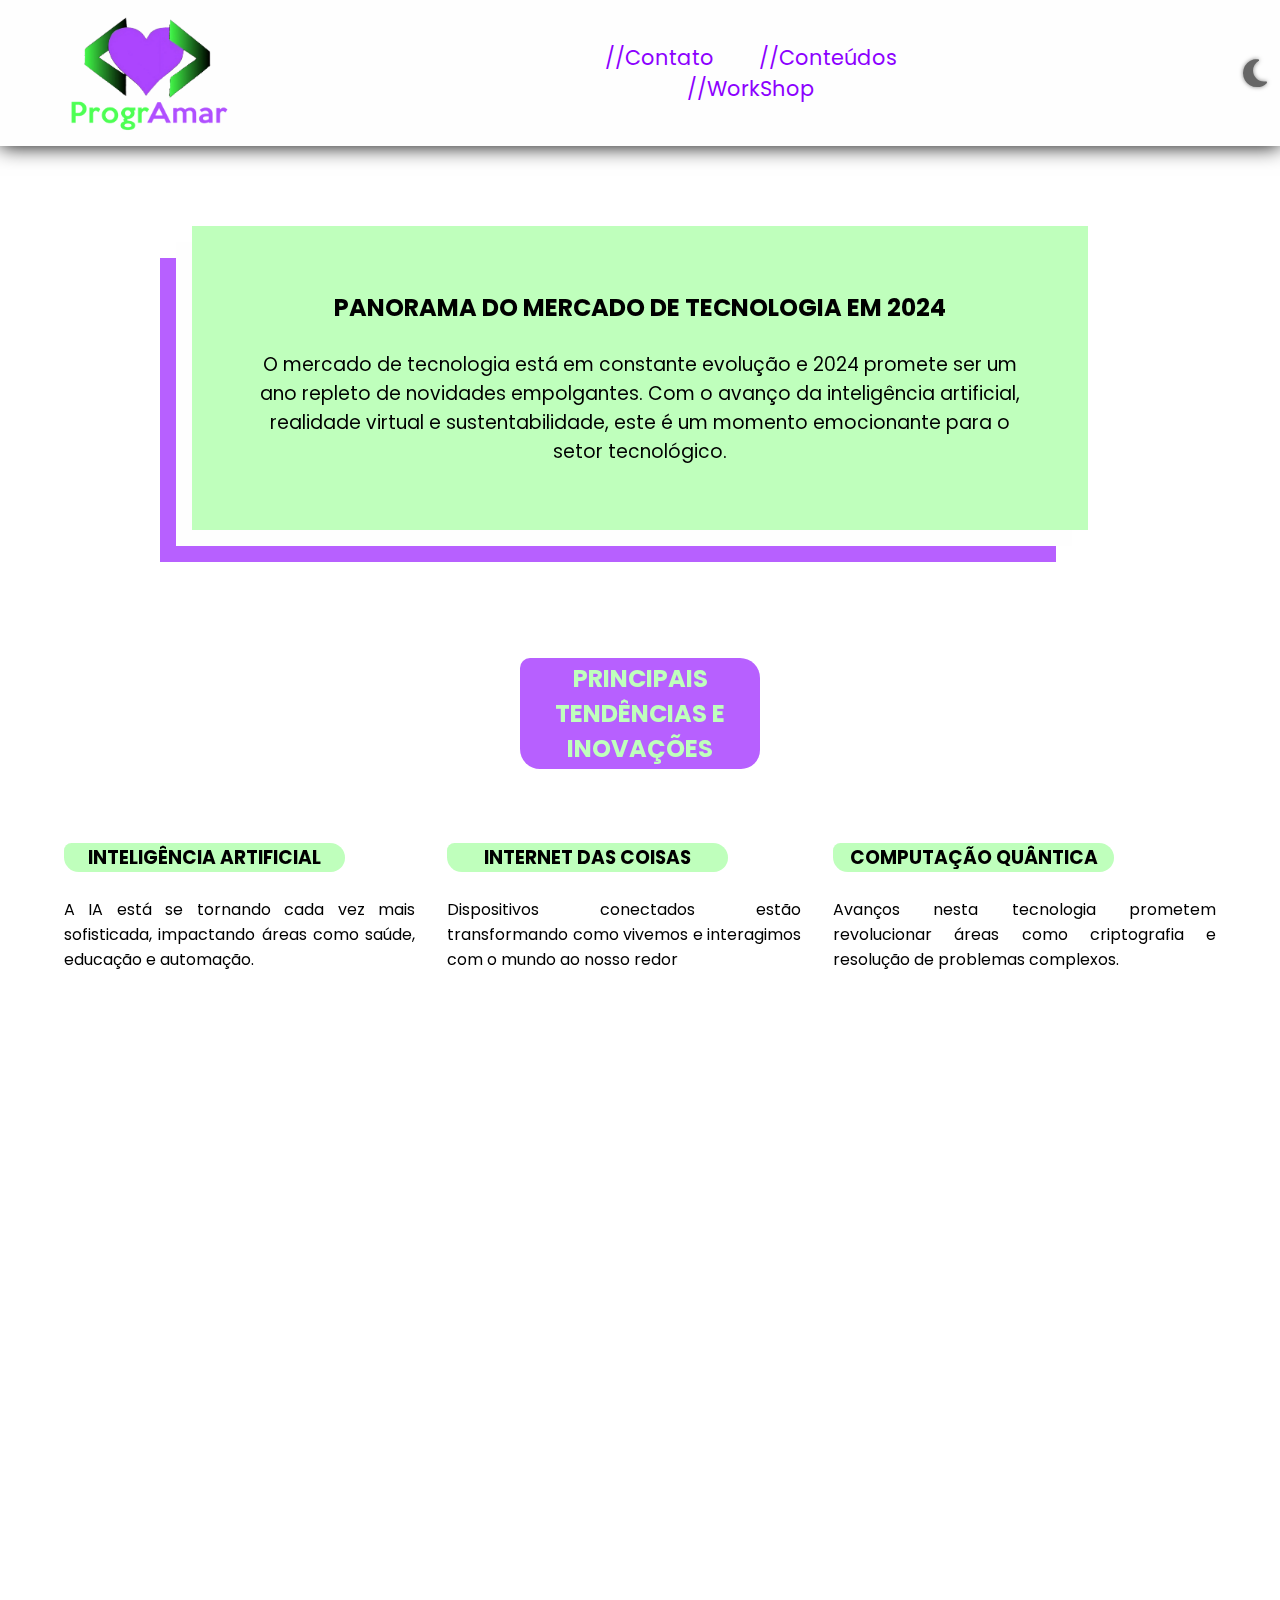
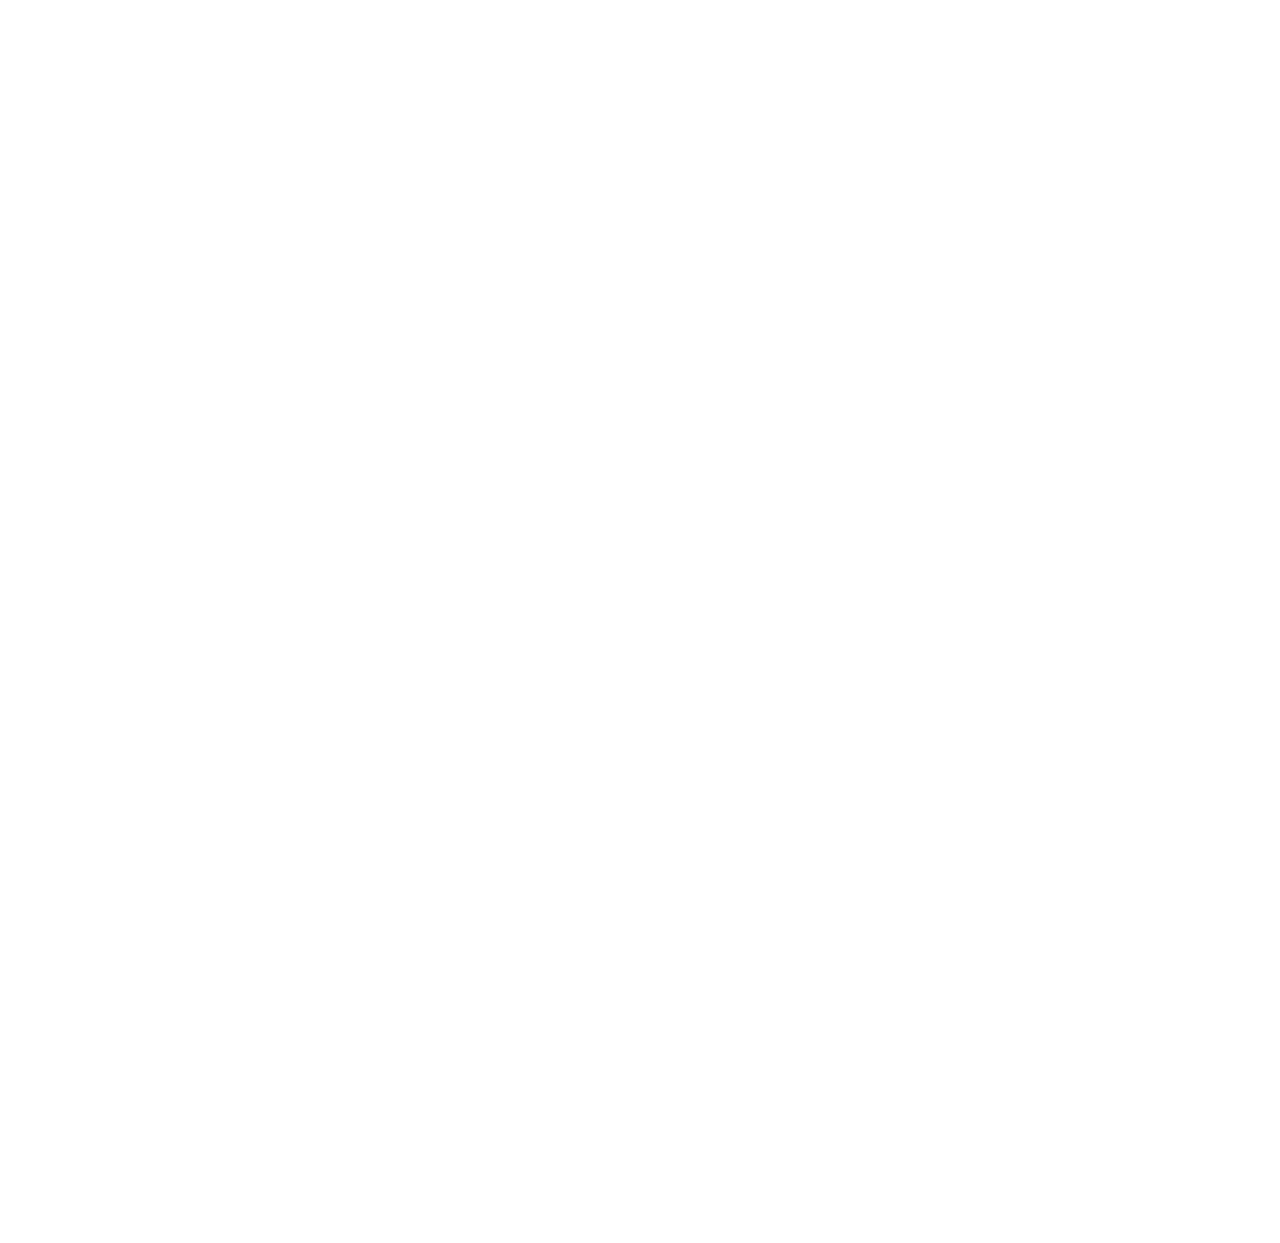
<file: PáginaMercadoDeTrabalho/index.html>
<!DOCTYPE html>
<html lang="pt-br">

<head>
    <!-- fontes -->
    <link rel="preconnect" href="https://fonts.googleapis.com">
    <link rel="preconnect" href="https://fonts.gstatic.com" crossorigin>
    <link href="https://fonts.googleapis.com/css2?family=Philosopher:ital,wght@0,400;0,700;1,400;1,700&display=swap"
        rel="stylesheet">
    <link rel="preconnect" href="https://fonts.googleapis.com">
    <link rel="preconnect" href="https://fonts.gstatic.com" crossorigin>
    <link
        href="https://fonts.googleapis.com/css2?family=Poppins:ital,wght@0,100;0,200;0,300;0,400;0,500;0,600;0,700;0,800;0,900;1,100;1,200;1,300;1,400;1,500;1,600;1,700;1,800;1,900&display=swap"
        rel="stylesheet">
    <!-- fim fontes -->
    <!-- efeito -->
    <link href="https://unpkg.com/aos@2.3.1/dist/aos.css" rel="stylesheet">
    <script src="https://unpkg.com/aos@2.3.1/dist/aos.js"></script>
    <!-- fim efeito -->
    <!-- icones -->
     <!-- logo -->
    <link rel="shortcut icon" href="imgfooter/logo2.png">
    <!-- logo -->
    <link rel="stylesheet" href="https://cdnjs.cloudflare.com/ajax/libs/font-awesome/6.5.2/css/all.min.css">
    <link rel="stylesheet" href="style.css">
    <meta charset="UTF-8">
    <meta name="viewport" content="width=device-width, initial-scale=1.0">
    <title>ProgrAmar | Mercado de trabalho e Softskills</title>
</head>

<body>
    <header class="header">

        <img class="logo" src="imgfooter/logo1.png" alt="">


        <nav class="navbar">

            <a href="index.html"> //Contato</a>
            <a href="#contato"> //Conteúdos </a>
            <a href="index.html"> //WorkShop </a>

        </nav>

        <button id="btn-menu" onclick="animar()">
            <span class="linha"></span>
            <span class="linha"></span>
            <span class="linha"></span>
        </button>

        <!-- MOBILE -->

        <div class="menu-mobile" id="menu-mobile">

            <nav class="navbar-mobile">

                <a href="index.html"> //Contato</a>
                <a href="#contato"> //Conteúdos </a>
                <a href="index.html"> //WorkShop </a>

            </nav>
        </div>
        </div>


        <script>


            const menuDiv = document.getElementById('menu-mobile');
            const btnAnimar = document.getElementById('btn-menu');

            menuDiv.addEventListener('click', animar)

            function animar() {
                menuDiv.classList.toggle('abrir');
                btnAnimar.classList.toggle('ativar');
            }


        </script>
        <!--  final mobile -->

        <!-- DARKMODE -->
        <section class="darkmode">
            <label>
                <input id="check" type="checkbox" id="check">

                <i class="fa-solid fa-sun" id="sun"></i>
                <i class="fa-solid fa-moon" id="moon"></i>

                <span class="toggle"></span>
            </label>

        </section>


        <script>
            const check = document.getElementById('check');

            check.addEventListener('click', () => {
                document.body.classList.toggle('darkmode');
            })
        </script>
    </header>

    <!-- MERCADODE TRABALHO -->

    <div data-aos="zoom-in-right">
        <div class="balaoPrincipal">
            <h2>PANORAMA DO MERCADO DE TECNOLOGIA EM 2024</h2>
            <br>
            <h3>O mercado de tecnologia está em constante evolução e 2024 promete ser um ano repleto de novidades
                empolgantes. Com o avanço da inteligência artificial, realidade virtual e sustentabilidade, este é um
                momento emocionante para o setor tecnológico.</h3>
        </div>
    </div>

    <div data-aos="fade-right">
    <div class="principaisTendencias">
        <h4 class="tendencias">PRINCIPAIS TENDÊNCIAS E INOVAÇÕES</h4>
        <div class="cardsPrincipaisTendencias">
            <div>
                <div>
                    <h3 class="subtitulos">INTELIGÊNCIA ARTIFICIAL</h3>
                    <br>
                    <p>A IA está se tornando cada vez mais sofisticada, impactando áreas como saúde, educação e
                        automação.</p>
                </div>
            </div>
            <div>
                <h3 class="subtitulos">INTERNET DAS COISAS</h3>
                <br>
                <p>Dispositivos conectados estão transformando como vivemos e interagimos com o mundo ao nosso redor</p>
            </div>
            <div>
                <h3 class="subtitulos">COMPUTAÇÃO QUÂNTICA</h3>
                <br>
                <p>Avanços nesta tecnologia prometem revolucionar áreas como criptografia e resolução de problemas
                    complexos.</p>
            </div>
        </div>
    </div>
</div>
    <br>
    <!-- FIM MERCADO DE TRABALHO -->

    <!-- INICIO SUSTENTABILIDADE -->
    <div data-aos="fade-right">
    <div class="sustentability">
        <h4 class="sustentabilidade">SUSTENTABILIDADE E TECNOLOGIA</h4>
        <br>
        <div>
            <div class="iconesSustentabilidade">
                <div>
                    <i class="fa-solid fa-solar-panel"></i>
                    <p>Avanços em energias renováveis como solar, eólica e hidrelétrica estão reduzindo a pegada de
                        carbono.</p>
                </div>
                <div>
                    <i class="fa-solid fa-recycle"></i>
                    <p>Tecnologias inovadoras estão permitindo a reutilização e reciclagem de materiais com mais
                        eficiência.</p>
                </div>
                <div>
                    <i class="fa-solid fa-arrows-rotate"></i>
                    <p>Veículos elétricos, compartilhamento de carros e micro mobilidade estão transformando o
                        transporte.</p>
                </div>
                <div>
                    <i class="fa-solid fa-leaf"></i>
                    <p>Soluções de agritech estão otimizando o cultivo de alimentos e reduzindo o desperdício.</p>
                </div>
            </div>
        </div>
    </div>

        <!-- FIM SUSTENTABILIDADE -->

        <!-- INICIO SOFTSKILLS -->
        <div data-aos="fade-right">
        <div class="balaoPrincipal">
            <h2>A IMPORTÂNCIA DAS SOFT SKILLS</h2>
            <br>
            <h3>As soft skills são competências comportamentais e emocionais que são fundamentais para o sucesso no
                ambiente de trabalho e na vida pessoal. Elas complementam as hard skills, que são as habilidades
                técnicas e específicas de uma profissão. A importância das soft skills é cada vez mais reconhecida e
                valorizada pelas empresas e instituições.</h3>
        </div>
    </div>
        <!------- Icones Softskills  -->

        <div class="softskills">
            <h1> SOFT SKILLS IMPORTANTES </h1>
            <div class="icons-soft">
                <i class="fa-solid fa-comment-dots">
                    <p>Comunicação Eficaz </p>
                </i>


                <i class="fa-solid fa-people-group">
                    <p>Trabalho em Equipe</p>
                </i>

                <i class="fa-solid fa-lightbulb">
                    <p>Resolução de Problemas</p>
                </i>


                <i class="fa-solid fa-hand-holding-heart">
                    <p>Empatia e Ética</p>
                </i>

                <i class="fa-solid fa-gears">
                    <p>Pensamento Criativo</p>
                </i>
            </div>
        </div>
        <!-- FIM ICONES SOFTSKILL -->

        <!-- CARDS -->
        <div data-aos="fade-right">
        <div class="cards">
            <div class="box-card">
                <img src="imgfooter/iconecoracao.png" alt="">
                <div class="btn-card">
                    <a href="" class="btn-card"> Saiba mais </a>
                </div>
            </div>

            <div class="box-card">
                <img src="imgfooter/iconepaginainicial.png" alt="">
                <div class="btn-card">
                    <a href="mercado.html" class="btn-card"> Saiba mais </a>
                </div>
            </div>

            <div class="box-card">
                <img src="imgfooter/iconenovatecnologia.png" alt="">
                <div class="btn-card">
                    <a href="inclusao.html" class="btn-card"> Saiba mais </a>
                </div>
            </div>
        </div>
    </div>

     <!-- FOOTER -->
        <footer>
            <div class="desenvolvedores">

                <h3>Desenvolvedores</h3>

                <div class="devs">
                    <!-- EDU -->
                    <a href="https://www.linkedin.com/in/eduarda-souza-3157942b0" target="_blank" class="fotoLink"><img
                            src="imgfooter/fotoeduarda.png" alt=""></a>

                    <!-- NATH -->
                    <a href="https://www.linkedin.com/in/nathaliadominguesfreitas" target="_blank" class="fotoLink"><img
                            src="imgfooter/fotonathalia.png" alt=""></a>


                    <!-- MARIANA -->
                    <a href="https://www.linkedin.com/in/marianarodriguesprofissional" target="_blank"
                        class="fotoLink"><img src="imgfooter/fotomariana.png" alt=""></a>

                    <!-- TAYLAN -->
                    <a href="https://www.linkedin.com/in/taylanhahn/" target="_blank" class="fotoLink"><img
                            src="imgfooter/fototaylan.png" alt=""></a>


                    <!-- MARIANE -->
                    <a href="https://www.linkedin.com/in/mariane-martins-b5372b287/" target="_blank"
                        class="fotoLink"><img src="imgfooter/fotomariane.png" alt=""></a>


                    <!-- MICHELE -->
                    <a href="https://www.linkedin.com/in/michele-jeske-6772482b3" target="_blank" class="fotoLink"><img
                            src="imgfooter/fotomichele.png" alt=""></a>
                </div>
            </div>

            <a href="index.html"><img class="logofooter" src="imgfooter/logo1.png" alt=""></a>
            <div class="contato">
                <h3>Redes Sociais</h3>
                <div class="insta">
                    <a href="https://www.instagram.com/programar.code/" target="_blank"><img class="imgInsta"
                            src="imgfooter/iconeinsta.png" alt=""></a>
                    <p>programar<span>.code</span></p>
                </div>
                <div class="email">
                    <img class="imgEmail" src="imgfooter/iconeemail.png" alt="">
                    <p>programar863<span>@gmail.com</span></p>
                </div>
            </div>
        </footer>

        <script>
            AOS.init();
        </script>

</body>
</html>
</file>
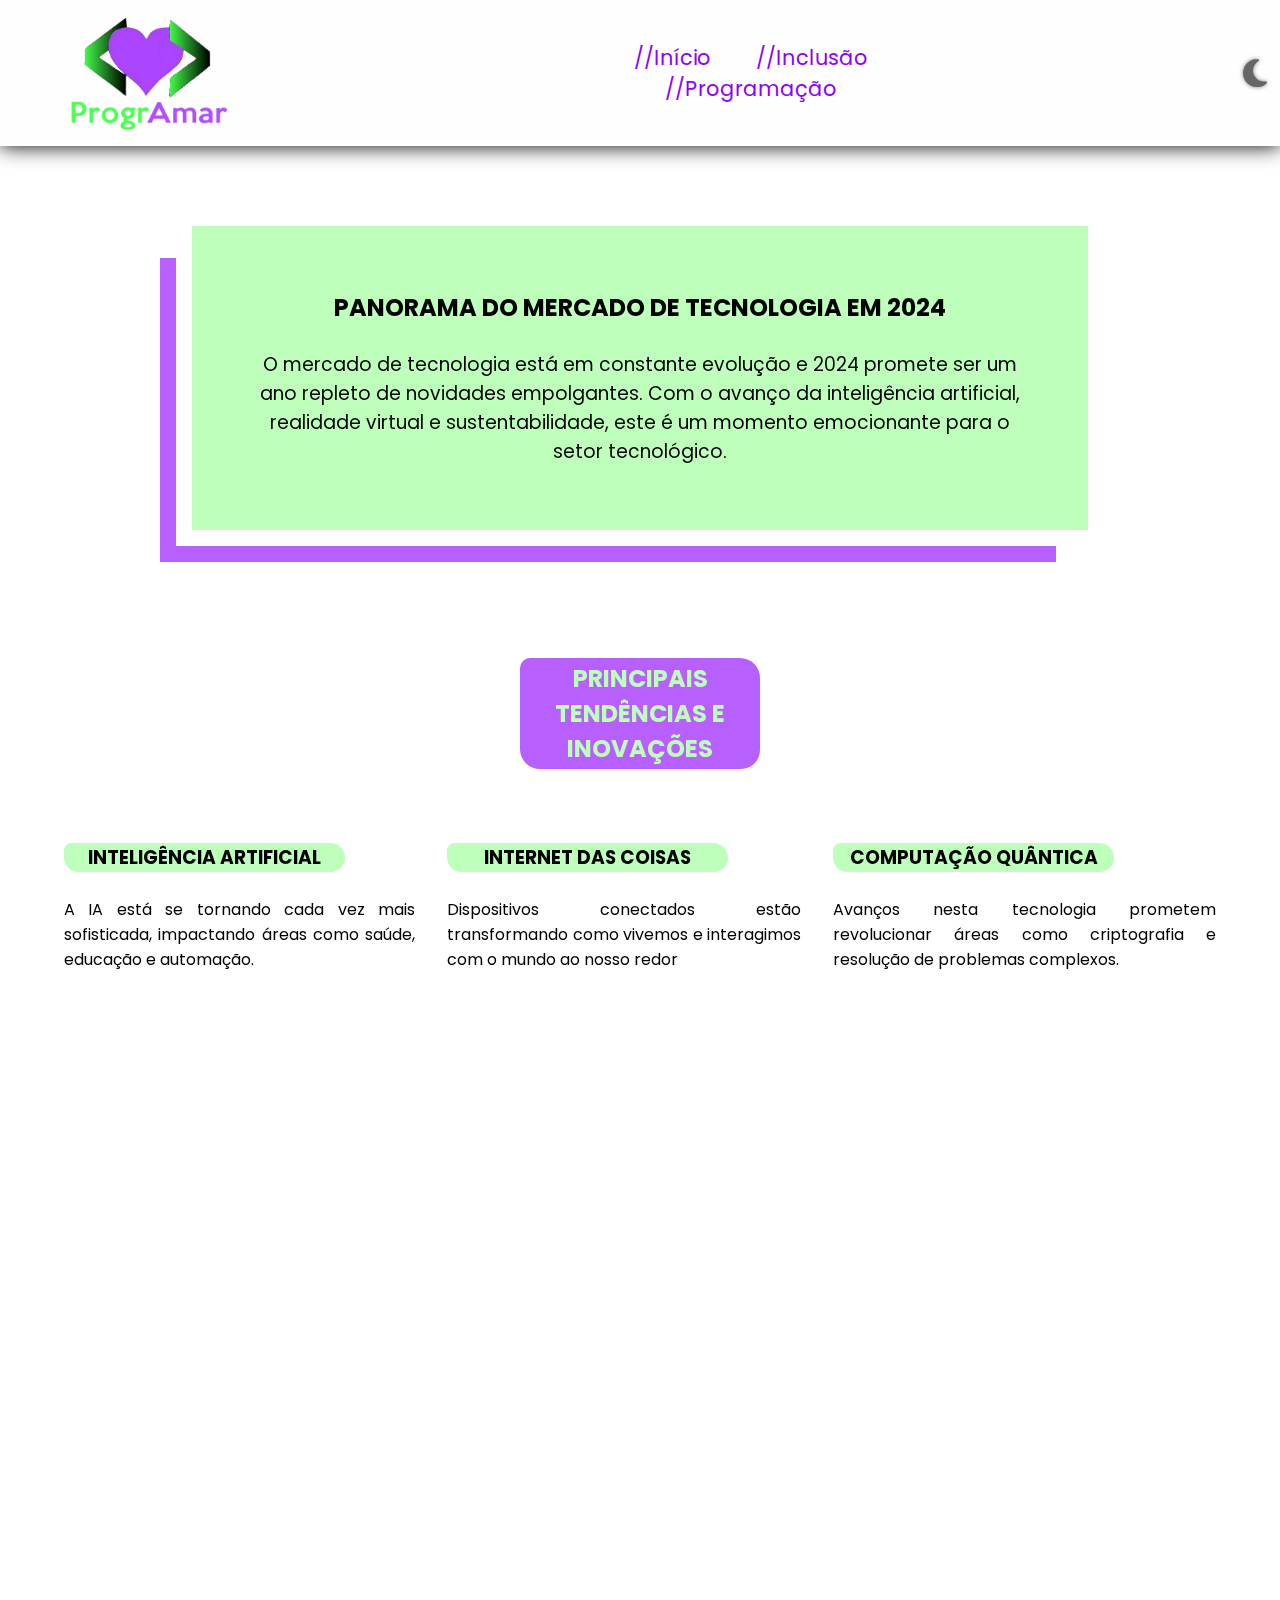
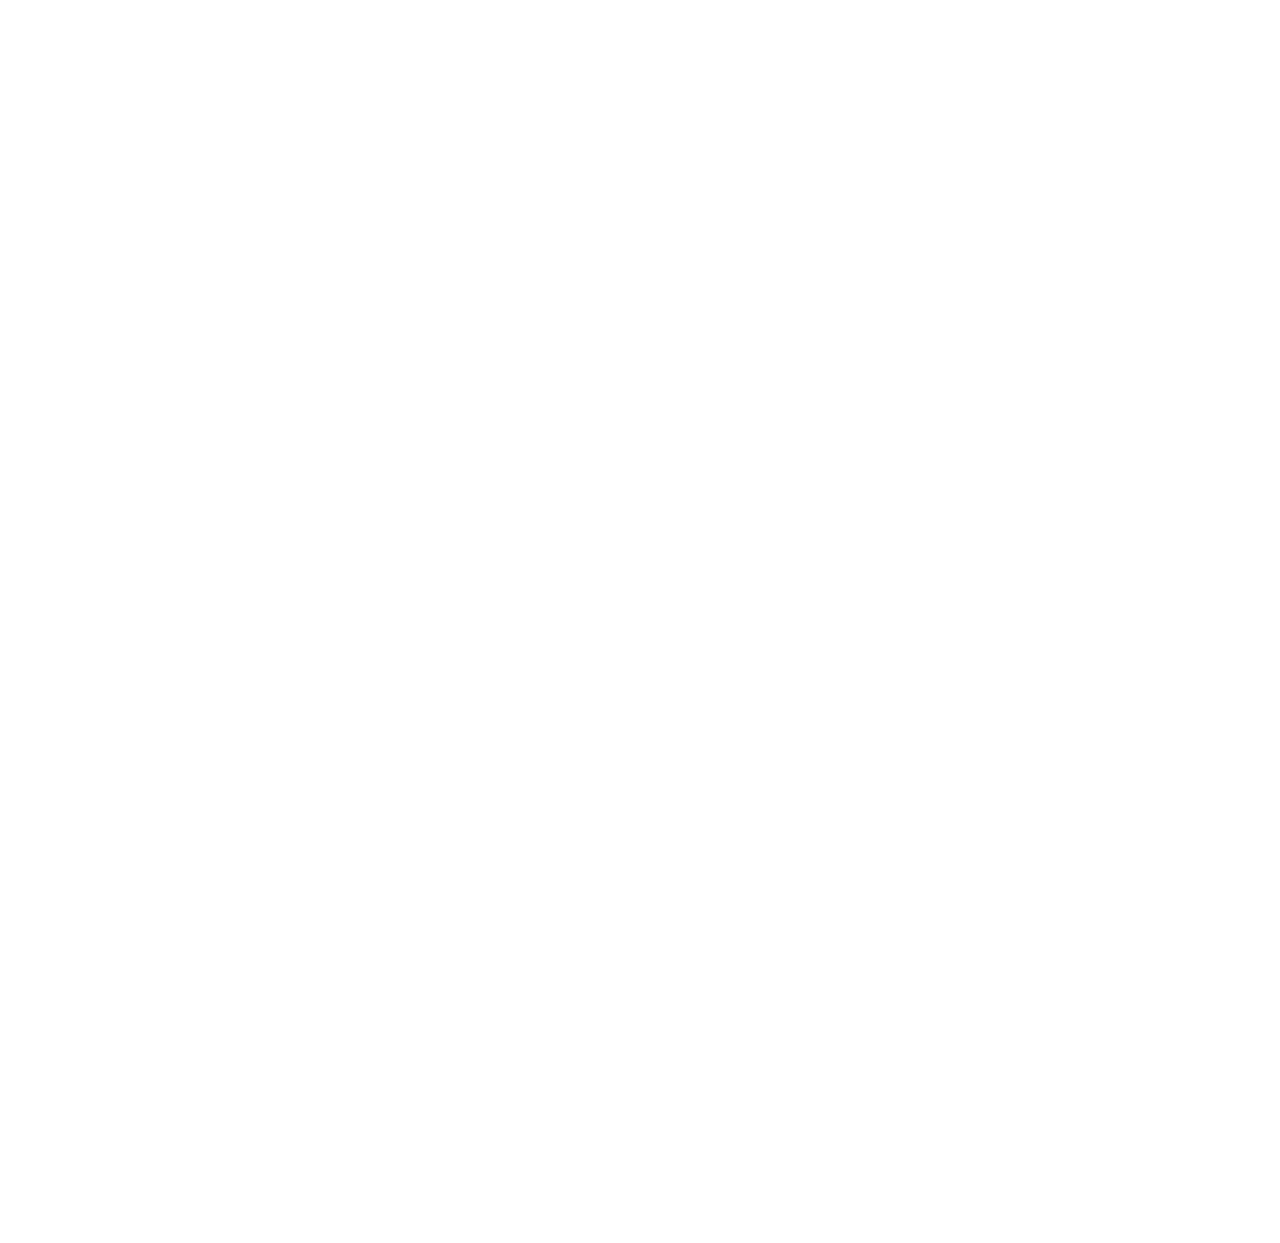
<file: PáginaMercadoDeTrabalho/panoramatecnologia.html>
<!DOCTYPE html>
<html lang="pt-br">

<head>
    <!-- fontes -->
    <link rel="preconnect" href="https://fonts.googleapis.com">
    <link rel="preconnect" href="https://fonts.gstatic.com" crossorigin>
    <link href="https://fonts.googleapis.com/css2?family=Philosopher:ital,wght@0,400;0,700;1,400;1,700&display=swap"
        rel="stylesheet">
    <link rel="preconnect" href="https://fonts.googleapis.com">
    <link rel="preconnect" href="https://fonts.gstatic.com" crossorigin>
    <link
        href="https://fonts.googleapis.com/css2?family=Poppins:ital,wght@0,100;0,200;0,300;0,400;0,500;0,600;0,700;0,800;0,900;1,100;1,200;1,300;1,400;1,500;1,600;1,700;1,800;1,900&display=swap"
        rel="stylesheet">
    <!-- fim fontes -->
    <!-- efeito -->
    <link href="https://unpkg.com/aos@2.3.1/dist/aos.css" rel="stylesheet">
    <script src="https://unpkg.com/aos@2.3.1/dist/aos.js"></script>
    <!-- fim efeito -->
    <!-- icones -->
     <!-- logo -->
    <link rel="shortcut icon" href="img/logo2.png">
    <!-- logo -->
    <link rel="stylesheet" href="https://cdnjs.cloudflare.com/ajax/libs/font-awesome/6.5.2/css/all.min.css">
    <link rel="stylesheet" href="style.css">
    <meta charset="UTF-8">
    <meta name="viewport" content="width=device-width, initial-scale=1.0">
    <title>ProgrAmar | Mercado de trabalho e Soft skills</title>
</head>

<body>
    <header class="header">

        <img class="logo" src="img/logo1.png" alt="">


        <nav class="navbar">

            <a href="index.html">//Início</a>
            <a href="inclusao.html">//Inclusão</a>
            <a href="programacao.html">//Programação</a>

        </nav>

        <button id="btn-menu" onclick="animar()">
            <span class="linha"></span>
            <span class="linha"></span>
            <span class="linha"></span>
        </button>

        <!-- MOBILE -->

        <div class="menu-mobile" id="menu-mobile">

            <nav class="navbar-mobile">

                <a href="index.html">//Início</a>
                <a href="inclusao.html">//Inclusão</a>
                <a href="programacao.html">//Programação </a>

            </nav>
        </div>
        </div>


        <script>


            const menuDiv = document.getElementById('menu-mobile');
            const btnAnimar = document.getElementById('btn-menu');

            menuDiv.addEventListener('click', animar)

            function animar() {
                menuDiv.classList.toggle('abrir');
                btnAnimar.classList.toggle('ativar');
            }


        </script>
        <!--  final mobile -->

        <!-- DARKMODE -->
        <section class="darkmode">
            <label>
                <input id="check" type="checkbox" id="check">

                <i class="fa-solid fa-sun" id="sun"></i>
                <i class="fa-solid fa-moon" id="moon"></i>

                <span class="toggle"></span>
            </label>

        </section>


        <script>
            const check = document.getElementById('check');

            check.addEventListener('click', () => {
                document.body.classList.toggle('darkmode');
            })
        </script>
    </header>

    <!-- MERCADODE TRABALHO -->

    <div data-aos="zoom-in-right">
        <div class="balaoPrincipal">
            <h2>PANORAMA DO MERCADO DE TECNOLOGIA EM 2024</h2>
            <br>
            <h3>O mercado de tecnologia está em constante evolução e 2024 promete ser um ano repleto de novidades
                empolgantes. Com o avanço da inteligência artificial, realidade virtual e sustentabilidade, este é um
                momento emocionante para o setor tecnológico.</h3>
        </div>
    </div>

    <div data-aos="fade-right">
    <div class="principaisTendencias">
        <h4 class="tendencias">PRINCIPAIS TENDÊNCIAS E INOVAÇÕES</h4>
        <div class="cardsPrincipaisTendencias">
            <div>
                <div>
                    <h3 class="subtitulos">INTELIGÊNCIA ARTIFICIAL</h3>
                    <br>
                    <p>A IA está se tornando cada vez mais sofisticada, impactando áreas como saúde, educação e
                        automação.</p>
                </div>
            </div>
            <div>
                <h3 class="subtitulos">INTERNET DAS COISAS</h3>
                <br>
                <p>Dispositivos conectados estão transformando como vivemos e interagimos com o mundo ao nosso redor</p>
            </div>
            <div>
                <h3 class="subtitulos">COMPUTAÇÃO QUÂNTICA</h3>
                <br>
                <p>Avanços nesta tecnologia prometem revolucionar áreas como criptografia e resolução de problemas
                    complexos.</p>
            </div>
        </div>
    </div>
</div>
    <br>
    <!-- FIM MERCADO DE TRABALHO -->

    <!-- INICIO SUSTENTABILIDADE -->
    <div data-aos="fade-right">
    <div class="sustentability">
        <h4 class="sustentabilidade">SUSTENTABILIDADE E TECNOLOGIA</h4>
        <br>
        <div>
            <div class="iconesSustentabilidade">
                <div>
                    <i class="fa-solid fa-solar-panel"></i>
                    <p>Avanços em energias renováveis como solar, eólica e hidrelétrica estão reduzindo a pegada de
                        carbono.</p>
                </div>
                <div>
                    <i class="fa-solid fa-recycle"></i>
                    <p>Tecnologias inovadoras estão permitindo a reutilização e reciclagem de materiais com mais
                        eficiência.</p>
                </div>
                <div>
                    <i class="fa-solid fa-arrows-rotate"></i>
                    <p>Veículos elétricos, compartilhamento de carros e micro mobilidade estão transformando o
                        transporte.</p>
                </div>
                <div>
                    <i class="fa-solid fa-leaf"></i>
                    <p>Soluções de agritech estão otimizando o cultivo de alimentos e reduzindo o desperdício.</p>
                </div>
            </div>
        </div>
    </div>

        <!-- FIM SUSTENTABILIDADE -->

        <!-- INICIO SOFTSKILLS -->
        <div data-aos="fade-right">
        <div class="balaoPrincipal">
            <h2>A IMPORTÂNCIA DAS SOFT SKILLS</h2>
            <br>
            <h3>As soft skills são competências comportamentais e emocionais que são fundamentais para o sucesso no
                ambiente de trabalho e na vida pessoal. Elas complementam as hard skills, que são as habilidades
                técnicas e específicas de uma profissão. A importância das soft skills é cada vez mais reconhecida e
                valorizada pelas empresas e instituições.</h3>
        </div>
    </div>
        <!------- Icones Softskills  -->

        <div class="softskills">
            <h1> SOFT SKILLS IMPORTANTES </h1>
            <div class="icons-soft">
                <i class="fa-solid fa-comment-dots">
                    <p>Comunicação Eficaz </p>
                </i>


                <i class="fa-solid fa-people-group">
                    <p>Trabalho em Equipe</p>
                </i>

                <i class="fa-solid fa-lightbulb">
                    <p>Resolução de Problemas</p>
                </i>


                <i class="fa-solid fa-hand-holding-heart">
                    <p>Empatia e Ética</p>
                </i>

                <i class="fa-solid fa-gears">
                    <p>Pensamento Criativo</p>
                </i>
            </div>
        </div>
        <!-- FIM ICONES SOFTSKILL -->

        <!-- CARDS -->
        <div data-aos="fade-right">
        <div class="cards">
            <div class="box-card">
                <img src="img/iconecoracao.png" alt="">
                <div class="btn-card">
                    <a href="" class="btn-card"> Saiba mais </a>
                </div>
            </div>

            <div class="box-card">
                <img src="img/iconepaginainicial.png" alt="">
                <div class="btn-card">
                    <a href="mercado.html" class="btn-card"> Saiba mais </a>
                </div>
            </div>

            <div class="box-card">
                <img src="img/iconenovatecnologia.png" alt="">
                <div class="btn-card">
                    <a href="inclusao.html" class="btn-card"> Saiba mais </a>
                </div>
            </div>
        </div>
    </div>

     <!-- FOOTER -->
        <footer>
            <div class="desenvolvedores">

                <h3>Desenvolvedores</h3>

                <div class="devs">
                    <!-- EDU -->
                    <a href="https://www.linkedin.com/in/eduarda-souza-3157942b0" target="_blank" class="fotoLink"><img
                            src="img/fotoeduarda.png" alt=""></a>

                    <!-- NATH -->
                    <a href="https://www.linkedin.com/in/nathaliadominguesfreitas" target="_blank" class="fotoLink"><img
                            src="img/fotonathalia.png" alt=""></a>


                    <!-- MARIANA -->
                    <a href="https://www.linkedin.com/in/marianarodriguesprofissional" target="_blank"
                        class="fotoLink"><img src="img/fotomariana.png" alt=""></a>

                    <!-- TAYLAN -->
                    <a href="https://www.linkedin.com/in/taylanhahn/" target="_blank" class="fotoLink"><img
                            src="img/fototaylan.png" alt=""></a>


                    <!-- MARIANE -->
                    <a href="https://www.linkedin.com/in/mariane-martins-b5372b287/" target="_blank"
                        class="fotoLink"><img src="img/fotomariane.png" alt=""></a>


                    <!-- MICHELE -->
                    <a href="https://www.linkedin.com/in/michele-jeske-6772482b3" target="_blank" class="fotoLink"><img
                            src="img/fotomichele.png" alt=""></a>
                </div>
            </div>

            <a href="index.html"><img class="logofooter" src="img/logo1.png" alt=""></a>
            <div class="contato">
                <h3>Redes Sociais</h3>
                <div class="insta">
                    <a href="https://www.instagram.com/programar.code/" target="_blank"><img class="imgInsta"
                            src="img/iconeinsta.png" alt=""></a>
                    <p>programar<span>.code</span></p>
                </div>
                <div class="email">
                    <img class="imgEmail" src="img/iconeemail.png" alt="">
                    <p>programar863<span>@gmail.com</span></p>
                </div>
            </div>
        </footer>

        <script>
            AOS.init();
        </script>

</body>
</html>
</file>
<file: PáginaMercadoDeTrabalho/style.css>
@charset "utf-8";

* {
    padding: 0;
    margin: 0;
    box-sizing: border-box;
}

body {
    text-align: center;
}

/*---------------- BOTÃO NAVBAR------- */

.header {
    display: flex;
    align-items: center;
    background-color: #FEFEFE;
    box-shadow: 0 0 20PX black;
}

.navbar a {
    margin-left: 2em;
    color: #8c00ff;
    font-size: 1.3em;
    text-decoration: none;
    transition: 1s;
    font-family: "Poppins", sans-serif;
    transition: all .3s ease-in-out;

}

.navbar a:hover {
    color: #4DFF53;
    border-radius: 1.5em .5em;
}

/* --------FINAL BOTÃO NAVBAR */


/*---------LOGO NAVBAR ----------  */

.logo {
    width: 33%;
    padding-right: 20%;
    margin-left: 5%;
}


/* MENU MOBILE */

.menu-mobile{
    text-align: center;
    background-color: #b760ffbe;
   /* backdrop-filter: blur(5px); */
    position: absolute;
    top: 7.2em;
    left: 0;
    width: 100%;
    height: 0;
    /* display: none; */
    visibility: hidden;
    transition: .5s;
    overflow: hidden;
}

.menu-mobile nav a{
    backdrop-filter: blur(5px);
    margin-right: 2em;
    color: #FEFEFE;
    text-shadow: 0 0 10px black;
    font-size: 2em;
    text-decoration: none;
    margin-left: 35px;
    transition: 1s;
    margin-top: 1em;
    font-family: "Poppins", sans-serif;
    transition: all .5s ease-in-out;
    display: block;
    padding: 20px 30px;
    
}

.menu-mobile nav a:hover{
   background-color:#171516;
    box-shadow: 1px 1px 10px #FEFEFE;
    padding: 20px 25px;

}

/* BOTAO ICONE */
button{
    margin-right: 3em;
    /* width: 50px; */
    /* height: 50px; */
    /* border: 2px solid #4DFF53; */
    border: none;
    background: transparent;
    border-radius: 5px;
    cursor: pointer;
    display: none;
}

.linha{
    width: 50px;
    height: 5px;
    background-color: #4DFF53;
    /* box-shadow: 0 0 10px #4DFF53; */
    display: block;
    text-align: center;
    margin: 10px;
    position: relative;
    transform-origin: center ;
    transition: .3s;
}


button.ativar .linha:nth-child(1){
    transform: translateY(10px) rotate(-40deg);
    background-color: #b760ff;
    box-shadow: 0 0 10px #b760ff;
}

button.ativar .linha:nth-child(3){
    transform: translateY(-18px) rotate(40deg);
    background-color: #b760ff;
    box-shadow: 0 0 10px #b760ff93;
}

button.ativar .linha:nth-child(2){
    opacity: 0;
}

/* CELULAR */

@media screen and (max-width: 900px) {
    .navbar, a{
        display: none;
    }
    
    .logo{
        width: 50%;
    }

    .menu-mobile.abrir{
        visibility: visible;
        height: calc(100vh - 120px);
        z-index: 5;
    }

    button{
        display: block;
    }

    section{
        top: 0;
        left: 1;
    }

}


/* BOTAO ICONE */
button{
    margin-right: 3em;
    /* width: 50px; */
    /* height: 50px; */
    /* border: 2px solid #4DFF53; */
    border: none;
    background: transparent;
    border-radius: 5px;
    cursor: pointer;
    display: none;
}

.linha{
    width: 50px;
    height: 5px;
    background-color: #4DFF53;
    /* box-shadow: 0 0 10px #4DFF53; */
    display: block;
    text-align: center;
    margin: 10px;
    position: relative;
    transform-origin: center ;
    transition: .3s;
}

button.ativar .linha:nth-child(1){
    transform: translateY(10px) rotate(-40deg);
    background-color: #b760ff;
    box-shadow: 0 0 10px #b760ff;
}

button.ativar .linha:nth-child(3){
    transform: translateY(-18px) rotate(40deg);
    background-color: #b760ff;
    box-shadow: 0 0 10px #b760ff93;
}

button.ativar .linha:nth-child(2){
    opacity: 0;
}


/* DARKMODE */

.darkmode h3 {
    color: black;
}

.darkmode p {
    color: #ffffff;
}

.darkmode .balaoPrincipal {
    box-shadow: -1em 1em #000000,
        -2em 2em #B760FF;
}

.darkmode.balaoPrincipal h2 {
    color: black;

}

.darkmode h3 {
    color: black;
    font-family: "Poppins", sans-serif;
    font-weight: bold;
}

.darkmode fa-solid {
    font-weight: 400;
    /* color: white; */

}

.darkmode .softskills h1 {
    font-weight: bolder;
}


.darkmode .balaoPrincipal {
    font-family: "Poppins", sans-serif;
    background-color: #cfb1ff;
    width: 70%;
    padding: 5%;
    margin: 0 auto;
    margin-bottom: 10%;
    text-align: center;
    box-shadow: -1em 1em #171516,
        -2em 2em #B760FF;
    margin-top: 5em;
    font-weight: normal;
}

.darkmode i{
    color: #ffffff;

}

/* .darkmode .subtitulos{
    background-color: #bfffbc;
} */


/*  NAVBAR DARKMODE*/
body.darkmode {
    background-color: #171516;
}

.darkmode .header {
    color: #b760ff93;
    background: #171516;
}

.darkmode .navbar a:hover {
    color: #b760ff93;
}

.darkmode .navbar a {
    color: #ffffff;
}

.darkmode p {
    color: #FEFEFE;
}

.darkmode .btn-card a {
    box-shadow: -3px -5px 1px #171516;
}


/* FOOTER DARKMODE */

.darkmode .footer-bottom {
    color: black;
}

.darkmode footer {
    background-color: #171516;
}

.darkmode footer h3{
    color: #4DFF53;
}


/* FORMATAÇÃO BOTAO DARKMODE */
section {
    top: 0;
    left: 1;
    margin-left: 20%;
}

.darkmode label {
    width: 50px;
    height: 50px;
    border-radius: 50%;
    cursor: pointer;
    display: flex;
    justify-content: center;
    align-items: center;

}

.darkmode input {
    position: absolute;
    opacity: 0;
}

/* ------------icones---------- */
#sun {
    position: absolute;
    font-size: 2em;
    color: orange;
    filter: drop-shadow(0 0 2px #ff0000a4);
    transform: scale(0);
    transition: 1s ease;

}

.darkmode input:checked~#sun {
    transition-delay: .8s;
    transform: scale(1) rotate(360deg);
}

#moon {
    font-size: 2em;
    color: #666;
    filter: drop-shadow(0 0 2px #00000080);
    transition: 1s ease;
}

.darkmode input:checked~#moon {
    transition-delay: 0s;
    transform: rotate(360deg) scale(0);

}

.toggle {
    position: absolute;
    display: block;
    width: 60px;
    height: 60px;
    border-radius: 50%;
    transition: 1s;
}

/* Mercado de trabalho */


.balaoPrincipal {
    font-family: "Poppins", sans-serif;
    background-color: #bfffbc;
    width: 70%;
    padding: 5%;
    margin: 0 auto;
    margin-bottom: 10%;
    text-align: center;
    box-shadow: -1em 1em #FEFEFE,
        -2em 2em #B760FF;
    margin-top: 5em;
    font-weight: normal;
}

.balaoPrincipal h3 {
    font-weight: normal;

}


h4 {
    font-family: "Poppins", sans-serif;
    /* margin-left: -300px; */
    background-color: #b760ff;
    color: #bfffbc;
    display: inline-block;
    padding: 3px;
    margin-left: 2em;
    margin-right: 2em;
    font-size: 18pt;
    border-radius: 10px 20px 19px;
    margin-bottom: 10px;
    width: 10em;
    text-align: center;
    justify-content: center;
}

p {
    font-size: 15pt;
    font-family: "Poppins", sans-serif;
}


.subtitulos {
    text-align: center;
    border-radius: 10px 20px 19px;
    width: 15em;
    background-color: #bfffbc;
    color: black;
}

.cardsPrincipaisTendencias {
    padding: 3em;
    margin: 1em;
    gap: 2em;
    font-family: "Poppins", sans-serif;
    display: flex;
    justify-content: space-around;
    align-items: center;
    text-align: center;

}

.cardsPrincipaisTendencias h3 {
    text-align: center;
}

.cardsPrincipaisTendencias p {
    font-size: 12pt;
    text-align: center;
    text-align: justify;
}

/* SUSTENTABILIDADE */

.sustentabilidade h4 {
    font-family: "Poppins", sans-serif;
    background-color: #b760ff;
    color: #bfffbc;
    display: inline-block;
    padding: 2px;
    margin-left: 2em;
    margin-right: 2em;
    font-size: 18pt;
    border-radius: 10px 20px 19px;
    margin-bottom: 3em;
    width: 21em;
    text-align: center;
}


.iconesSustentabilidade {
    margin-top: 10px;
    align-items: center;
    padding: 2.2em;
    display: flex;
    justify-content: center;
    gap: 5em;
    margin-left: 5em;
    margin-right: 5em;

}

.iconesSustentabilidade p {
    font-size: 12pt;
}

.fa-solid {
    margin-bottom: 15px;
    font-size: 40px;
}

i{
    margin-top: 15px;
}



/* CARDS */

.cards {
    display: flex;
    align-items: center;
    justify-content: center;
}

.box-card img {
    width: 400px;
  
}

/* BOTAO CARD */

.btn-card a {
    color: black;
    text-decoration: none;
    font-size: 1em;
    font-family: "Poppins", sans-serif;
    margin-top: -5em;
    z-index: 5;
    background-color: #4DFF53;
    padding: .5em;
    box-shadow: -3px -5px 1px white;
    border-radius: 1em;
    transition: all .3s ease-in-out;
}

.btn-card {
    z-index: 5;
    position: relative;
    top: -2.1em;
}

.box-card .btn-card a:hover {
    margin-top: -5em;
    z-index: 5;
    background-color: #4DFF53;
    padding: .5em;
    box-shadow: 0px 4px 1px #B760FF;
}



/* SOFTSKILLS */


.softskills {
    width: 100%;
    margin-top: 1em;
}

.softskills h1 {
    font-family: "Poppins", sans-serif;
    margin-top: 2em;
    text-align: center;
    color: #8c00ff;
    font-weight: bolder;
    text-transform: uppercase;
}

.icons-soft {
    display: grid;
    text-align: center;
    padding: 0.5rem;
    align-items: center;
    grid-template-columns: repeat(5, 1fr);


}

.icons-soft i {
    margin-top: 1.5em;
    font-size: 2.1em;
    transition: all .5s ease-in-out;
}

.icons-soft p {
    margin-top: 1.2em;
    font-family: "Poppins", sans-serif;
    font-size: .5em;
    text-align: center;
    font-weight: 400;
}

.icons-soft i:hover {
    color: #8c00ff;
    box-shadow: 0 0 10px #4DFF53;
    padding: .5em;
}

/* FOOTER */

footer {
    width: 100%;
    display: flex;
    flex-direction: row;
    justify-content: space-between;
    align-items: center;
    text-align: center;
    background-color: white;
    font-family: "Poppins", sans-serif;
    font-style: normal;
    box-shadow: 0 0 10px gray;
    padding: 2em;
    color: #B760FF;
}

footer img {
    width: 13%;
}

.fotoLink img:hover{
    box-shadow: 0 0 30px #00ff08;
    border-radius: 100%;
    transition: all .5s ease-in-out;
}

.logofooter {
    width: 30%;
}

.desenvolvedores {
    width: 30%;
    flex-wrap: wrap;
}

.desenvolvedores img {
    margin-top: 5%;
    width: 25%;
}

.email {
    font-family: "Poppins", sans-serif;
    font-size: 1.4em;
}

.insta {
    font-family: "Poppins", sans-serif;
    font-size: 1.4em;
}

span {
    color: #4DFF53;
    font-weight: 700;
}

footer a {
    width: 100%;
}

footer h3{
 font-weight: 800;
}


/* SCROLLBAR */

::-webkit-scrollbar {
    width: 15px;

}

::-webkit-scrollbar-thumb {
    background: #4DFF53;
    border-radius: 2em;
}

.darkmode::-webkit-scrollbar {
    background-color: black;
}

/* CELULAR */

@media screen and (max-width: 900px) {

    .navbar, a{
        display: none;
    }
    
    .logo{
        width: 50%;
    }

    .menu-mobile.abrir{
        visibility: visible;
        height: calc(100vh - 120px);
        z-index: 5;
    }

    button{
        display: block;
    }

    section{
        top: 0;
        left: 1;
    }

    /* CARDS RESPONSIVO  */
    .cards {
        display: flex;
        flex-direction: column;
    }

    .btn-card a {
        display: flex;
        flex-direction: column;
        justify-content: center;
        align-items: center;
        left: 35%;
        z-index: 5;
        text-align: center;
        position: relative;
        top: 3em;
        margin-bottom: 15%;
        width: 30%;
    }

    /* FORM */
    .btn-contato a {
        display: flex;
        flex-direction: column;
    }


    /* PRINCIPAIS TENDENCIAS */

 .cardsPrincipaisTendencias{
    display: flex;
    justify-content: center;
    flex-direction: column;
 }

 .tendencias{
    margin-top: 1em;
 }

 /* sustentabilidade */

.iconesSustentabilidade{
    display: flex;
    justify-content: center;
    flex-direction: column;
    align-items: center;
    
}

.sustentability h4{
    text-align: center;
    margin-left: 22%;
}

.sustentability{
    display: flex;
    justify-content: center;
 flex-direction: column ;
} 


/* SOFTSKILLS */


.softskills h1{
    text-align: center;
}

.icons-soft{
    display: flex;
    flex-direction: column;
    justify-content: center;
}

i{
    justify-content: center;
    width: 5em;
    gap: 10px;
}

/* FOOTER RESPONSIVIDADE */

footer {
    width: 100%;
    display: flex;
    flex-direction: column;
    justify-content: center;
    align-items: center;
    text-align: center;
    background-color: white;
    font-family: "Poppins", sans-serif;
    font-style: normal;
    box-shadow: 0 0 10px gray;
    padding: 2em;
    color: #B760FF;
}

.fotoLink {
    width: 13%;
}

.logofooter {
    width: 30%;
}

.desenvolvedores {
    width: 100%;
    display: flex;
    flex-direction: column;
    justify-content: center;
    text-align: center;
}

.desenvolvedores img {
    width: 50px;
    height: 50px;
    margin: 5px;
}

.devs{
    display: flex;
    flex-direction: row;
    justify-content: center;
}

.email {
    font-family: "Poppins", sans-serif;
    font-size: 1.4em;
}

.insta {
    font-family: "Poppins", sans-serif;
    font-size: 1.4em;
}

span {
    color: #4DFF53;
    font-weight: 700;
}

footer a {
    display: flex;
    justify-content: center;
    width: 100%;
}

}
</file>
